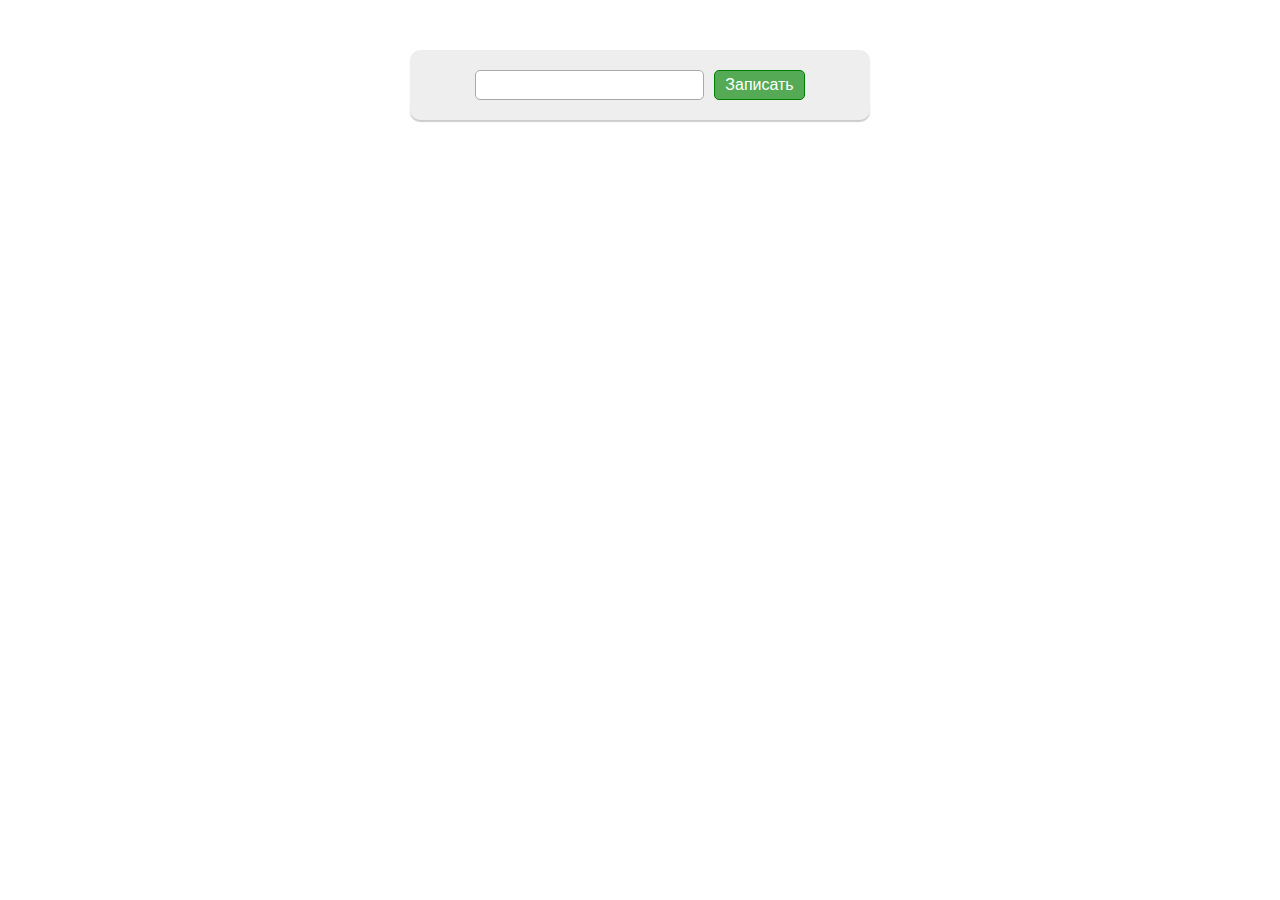
<file: TODO/index.html>
<!DOCTYPE html>
<html lang="en">
<head>
    <meta charset="UTF-8">
    <title>TODO</title>
    <link rel="stylesheet" href="style.css"/>
</head>
<body>
<script src="todo.js"></script>
<script>
    var todo = new ToDo();
</script>
</body>
</html>
</file>
<file: TODO/style.css>
input, button
{
    font: normal 16px sans-serif;
}

.todo
{
    background-color: #eee;
    margin: 0 auto;
    margin-top: 50px;
    padding: 20px 20px;
    width: 420px;
    text-align: center;
    border-radius: 10px;
    box-shadow: 0px 2px 1px rgba(0, 0, 0, 0.2);
}

.todo__list-item
{
    display: block;
    margin: 10px;

    background-color: #ddd;
    border-radius: 5px;
    border-bottom: 1px solid #aaa;
    padding: 5px 0;
}

.todo__list-item-checkbox:checked + .todo__list-item-text
{
    text-decoration: line-through;
    color: #aaa;
}

.todo__list-item-text
{
    width: 300px;
    border: 1px solid transparent;
    padding: 5px;
    margin-left: 10px;
    background-color: transparent;;
    font-style: italic;
    vertical-align: middle;
}

.todo__list-item-checkbox
{
    margin-left: -5px;
    width: 24px;
    height: 24px;
    vertical-align: middle;
}

.todo__submit
{
    border: 1px solid green;
    background-color: #5a5;
    color: white;
    padding: 5px 10px;
    margin-left: 10px;
    border-radius: 5px;
}

.todo__submit:hover
{
    background-color: #5b5;
    cursor: pointer;
}

.todo__input
{
    padding: 5px 10px;
    border: 1px solid #aaa;
    border-radius: 5px;
}

.todo__list-remove {
    color: #888;
    font-size: 14px;
    width: 24px;
    height: 24px;
    line-height: 19px;
}
.todo__list-remove:active {
    color: white;
}
</file>
